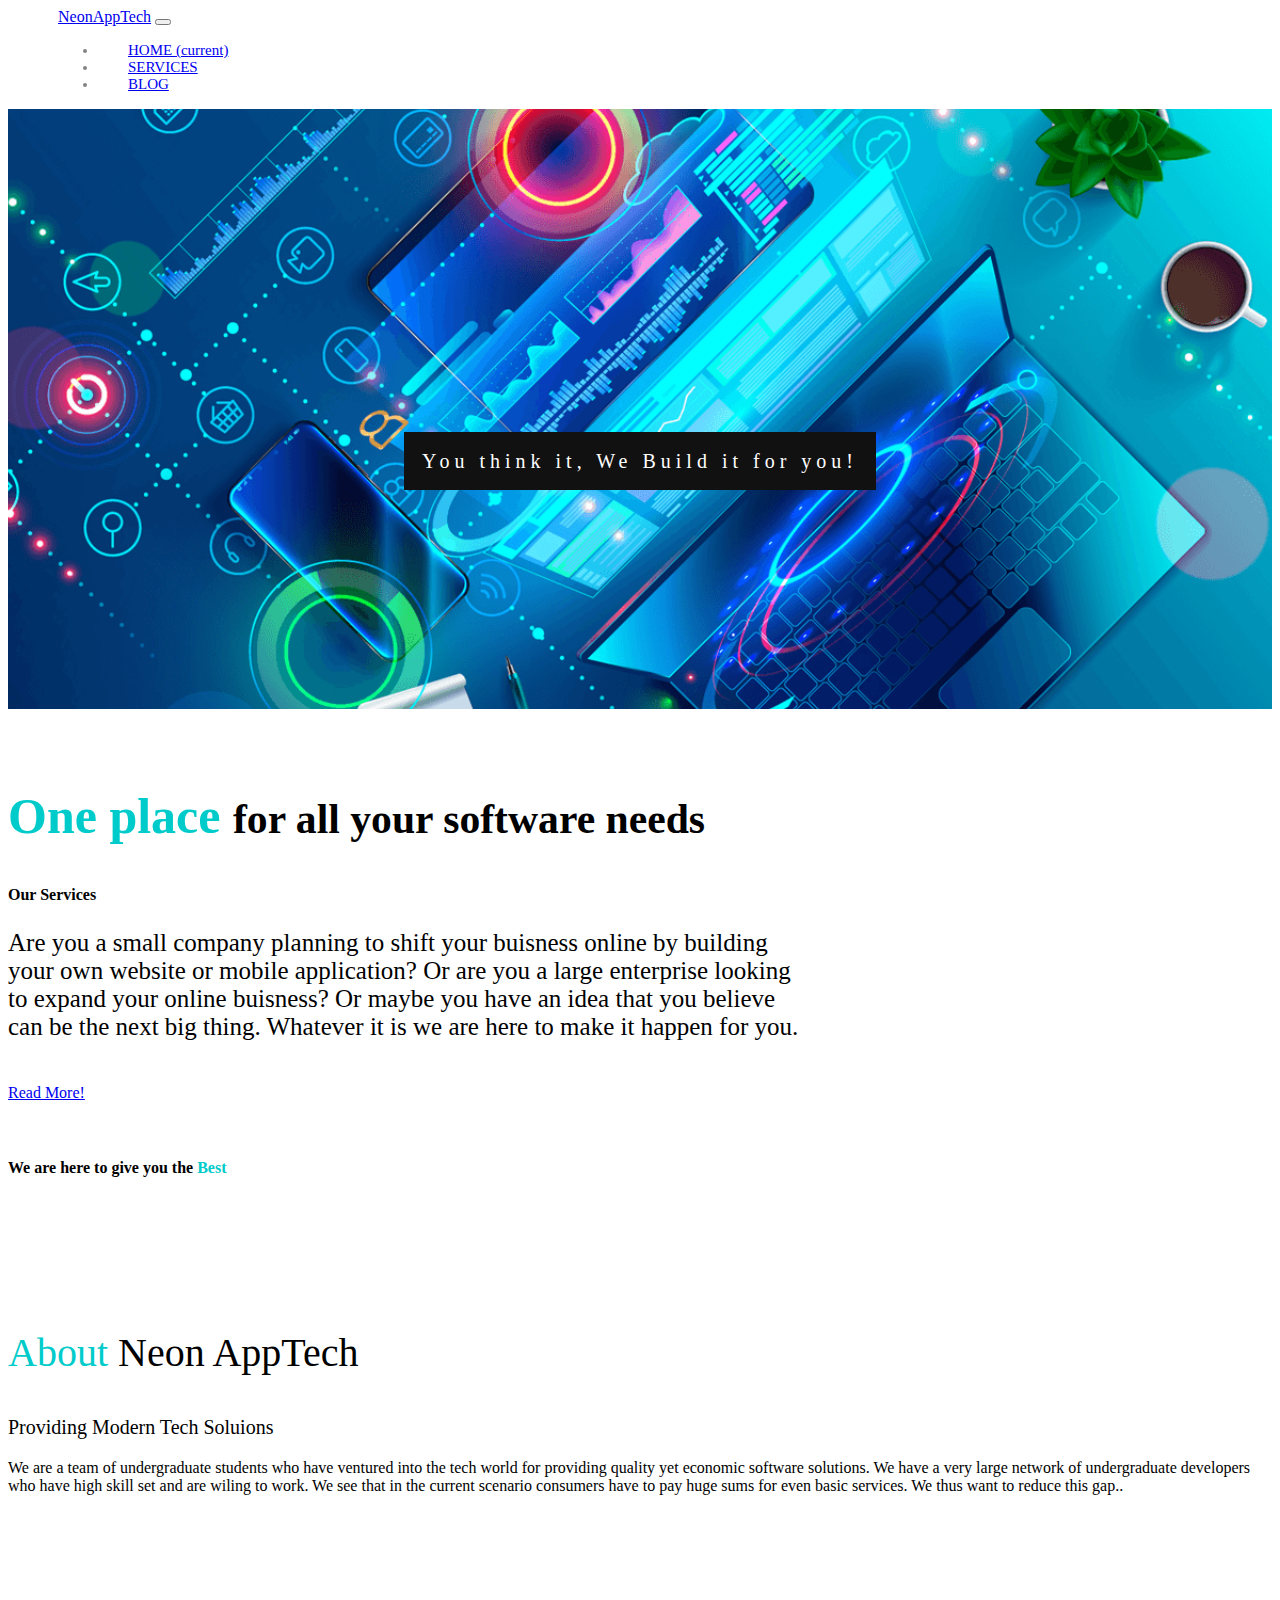
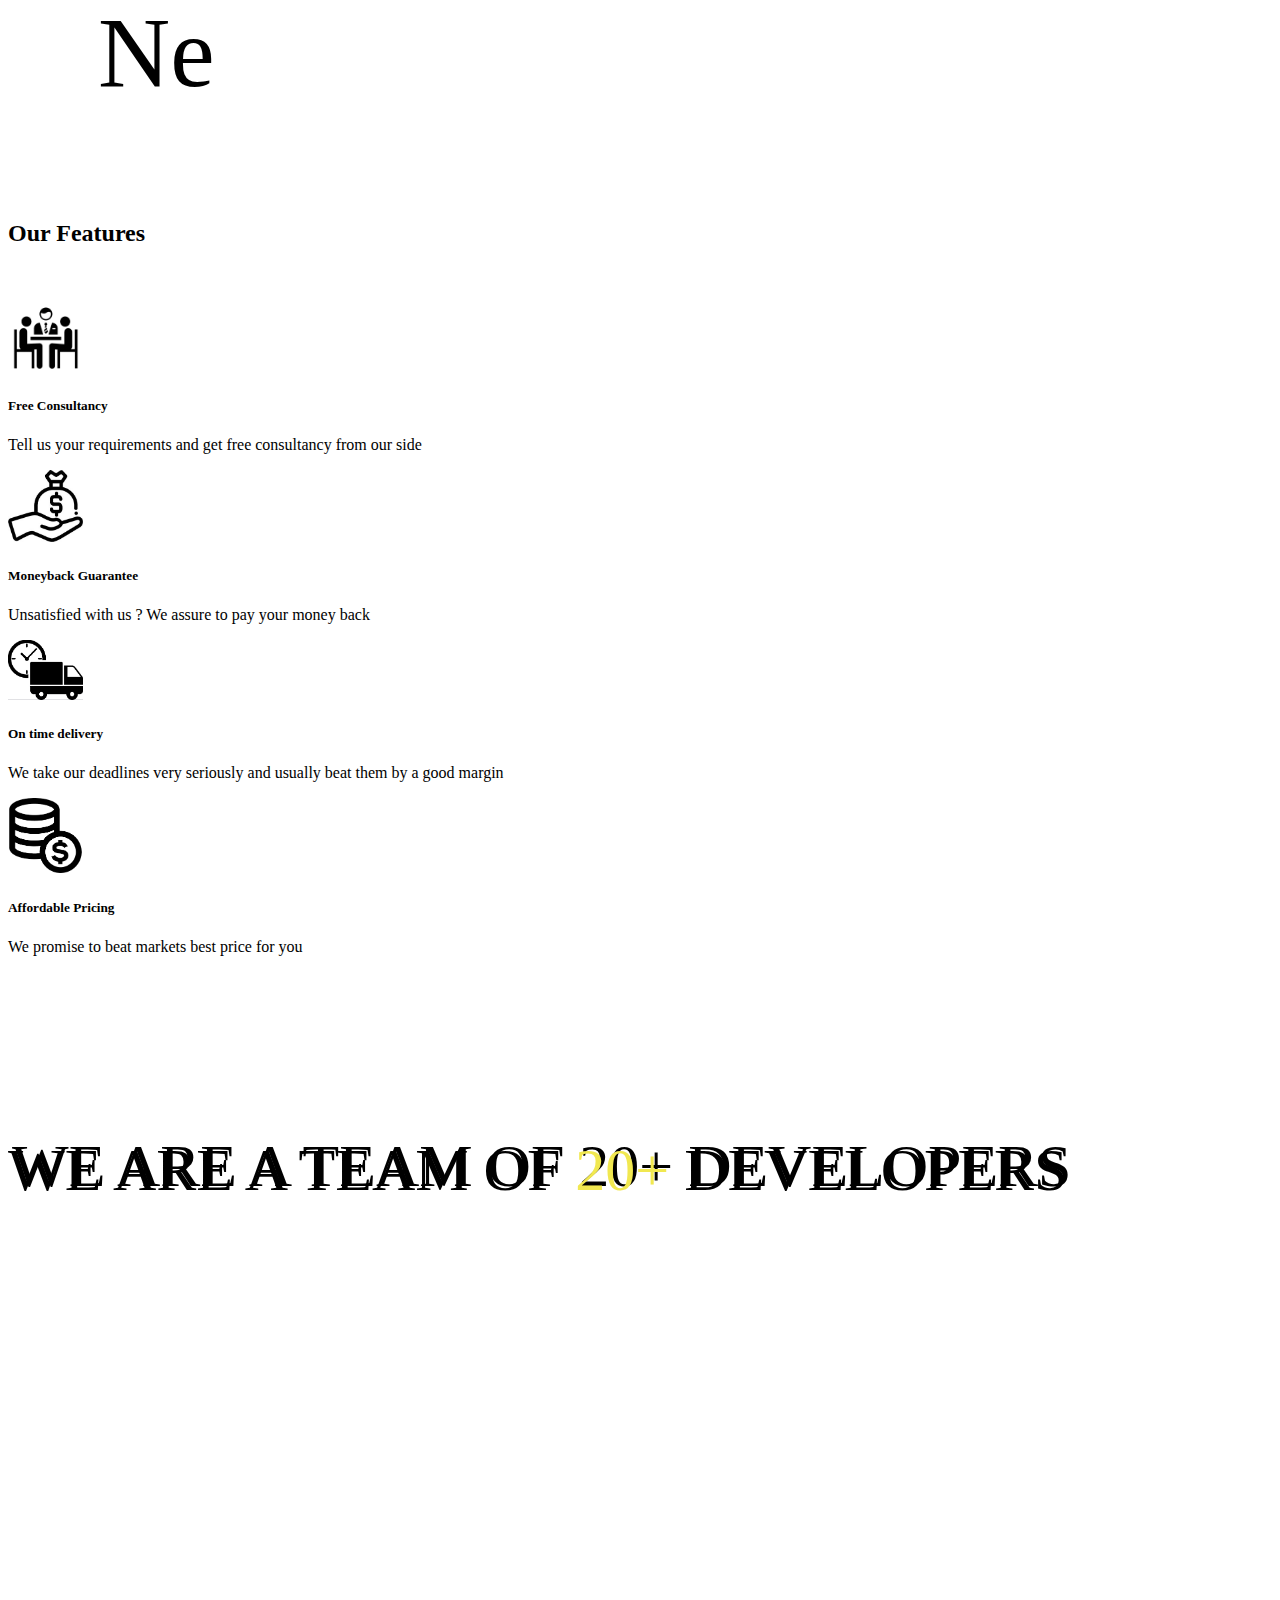
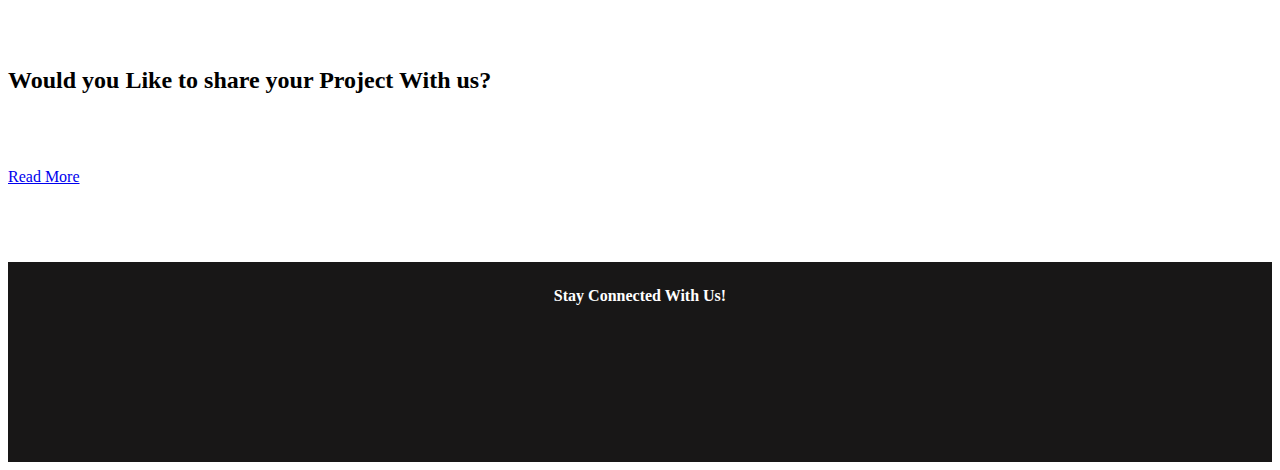
<file: index.html>
<!DOCTYPE html>
<html>
<head>
      <meta content="width=device-width, initial-scale=1" name="viewport" />
  <meta charset="utf-8">
    <meta name="description" content="We at Neon AppTech specialise in web development, android as well as hybrid application development">
    <title>NeonAppTech - Home</title>
    <link rel="stylesheet" href="https://cdnjs.cloudflare.com/ajax/libs/font-awesome/5.13.1/css/all.min.css" integrity="sha512-xA6Hp6oezhjd6LiLZynuukm80f8BoZ3OpcEYaqKoCV3HKQDrYjDE1Gu8ocxgxoXmwmSzM4iqPvCsOkQNiu41GA==" crossorigin="anonymous" />
    <link rel="stylesheet" type="text/css" href="neonapp.css">
    <link rel="stylesheet" href="https://stackpath.bootstrapcdn.com/bootstrap/4.5.0/css/bootstrap.min.css" integrity="sha384-9aIt2nRpC12Uk9gS9baDl411NQApFmC26EwAOH8WgZl5MYYxFfc+NcPb1dKGj7Sk" crossorigin="anonymous">
</head>
<body>
<nav class="navbar fixed-top navbar-expand-lg navbar-light py-4", style="background-color: white;">
  <a class="navbar-brand" href="index.html">NeonAppTech</a>
  <button class="navbar-toggler" type="button" data-toggle="collapse" data-target="#navbarSupportedContent" aria-controls="navbarSupportedContent" aria-expanded="false" aria-label="Toggle navigation">
    <span class="navbar-toggler-icon"></span>
  </button>

  <div class="collapse navbar-collapse" id="navbarSupportedContent">
    <ul class="navbar-nav ml-auto ">
      <li class="nav-item active">
        <a class="nav-link" href="index.html">HOME <span class="sr-only">(current)</span></a>
      </li>
      <li class="nav-item">
        <a class="nav-link" href="services.html">SERVICES</a>
      </li>
      <li class="nav-item">
        <a class="nav-link" href="blog.html">BLOG</a>
      </li>
    </ul>
  </div>
</nav>

<div class="parallax">
    <div class="caption">
        <span class="border">You think it, We Build it for you!</span>
    </div>
</div>

<br>
<br>
<h2 class="text-center mb-5 mt-5 head">
  <span class="o">One place</span>
  <small class="text-muted">for all your software needs</small>
</h2>

<div class="html-content-1 text-center container">
<h4 class="mt-3">Our Services</h4>
<p class="lead">Are you a small company planning to shift your buisness online by building your own website or mobile application? Or are you a large enterprise looking to expand your online buisness? Or maybe you have an idea that you believe can be the next big thing. Whatever it is we are here to make it happen for you.</p>
<br>
<a class="btn btn-outline-info btn-lg" href="services.html">Read More!</a>
</div>

<br><br>

<h4 class="text-center mt-3 mb-3">
  We are here to give you the <span class="o">Best</span>
</h4>

<br><br><br><br><br>

<div class="parallax-1">
    <div class="container">
        <div class="row">
        <div class="col-md-6">
            <span class="align text-center">
                <p class="text-white mt-md-5" style="font-size: 40px;"><span class="o">About</span> Neon AppTech</p>
                <p class="text-white" style="font-size: 20px;">Providing Modern Tech Soluions</p>
                <p class="text-white">We are a team of undergraduate students who have ventured into the tech world for providing quality yet economic software solutions. We have a very large network of undergraduate developers who have high skill set and are wiling to work. We see that in the current scenario consumers have to pay huge sums for even basic services. We thus want to reduce this gap..</p> 
            </span>
        </div>
        <div class="col-md-6">
            <p class="text-white text-center mt-md-5" style="font-size: 100px;"> <span class="border border-white borderstyle">Ne</span></p>
        </div>
    </div>
    </div>
</div>

<br><br><br><br>

<div class="container">
    <h2 class="text-center">Our Features</h3> <br><br>
        <div class="row text-center">
            <div class="col-md-3 mx-auto">
                    <div class="card border-0 text-center random">
                    <img src="capture.png" class="card-img-top mx-auto" style="max-width: 75px; max-height: 75px;">
                    <div class="card-body">
                    <h5 class="card-title">Free Consultancy</h5>
                    <p class="card-text">Tell us your requirements and get free consultancy from our side</p>
                    </div>
                </div>
            </div>
            <div class="col-md-3 mx-auto">
                 <div class="card border-0 text-center random">
                    <img src="moneyback.jpg" class="card-img-top mx-auto" style="max-width: 75px; max-height: 75px;">
                    <div class="card-body">
                    <h5 class="card-title">Moneyback Guarantee</h5>
                    <p class="card-text">Unsatisfied with us ? We assure to pay your money back</p>
                    </div>
                </div>
            </div>
            <div class="col-md-3 mx-auto">
                 <div class="card border-0 text-center random">
                    <img src="ontime.jpg" class="card-img-top mx-auto" style="max-width: 75px; max-height: 75px;">
                    <div class="card-body">
                    <h5 class="card-title">On time delivery</h5>
                    <p class="card-text">We take our deadlines very seriously and usually beat them by a good margin</p>
                    </div>
                </div>
            </div>
            <div class="col-md-3 mx-auto">
                 <div class="card border-0 text-center random">
                    <img src="images.png" class="card-img-top mx-auto" style="max-width: 75px; max-height: 75px;">
                    <div class="card-body">
                    <h5 class="card-title">Affordable Pricing</h5>
                    <p class="card-text">We promise to beat markets best price for you</p>
                    </div>
                </div>
            </div>
        </div>
</div>

<br><br><br>

<div class="parallax-2">
    <h2 class="text-center text-white we">WE ARE A TEAM OF <span class="plus">20+</span> DEVELOPERS</h2>
</div>

<br><br><br><br>
<h2 class="text-center">Would you Like to share your Project With us?</h2>

<br><br><br>
<div class="text-center">
    <a class="btn btn-outline-info btn-lg" href="contactus.html">Read More</a>
</div>
<br><br><br>
<div class="footer">
    <h4><p style="padding-top: 25px;">Stay Connected With Us!</p></h4>
    <a href="#"><i class="fab fa-facebook-square fa-2x"></i></a>
    <a href="#"><i class="fab fa-linkedin fa-2x"></i></a>
    <a href="#"><i class="fab fa-instagram-square fa-2x"></i></a>
</div>

<script src="https://code.jquery.com/jquery-3.5.1.slim.min.js" integrity="sha384-DfXdz2htPH0lsSSs5nCTpuj/zy4C+OGpamoFVy38MVBnE+IbbVYUew+OrCXaRkfj" crossorigin="anonymous"></script>
<script src="https://cdn.jsdelivr.net/npm/popper.js@1.16.0/dist/umd/popper.min.js" integrity="sha384-Q6E9RHvbIyZFJoft+2mJbHaEWldlvI9IOYy5n3zV9zzTtmI3UksdQRVvoxMfooAo" crossorigin="anonymous"></script>
<script src="https://stackpath.bootstrapcdn.com/bootstrap/4.5.0/js/bootstrap.min.js" integrity="sha384-OgVRvuATP1z7JjHLkuOU7Xw704+h835Lr+6QL9UvYjZE3Ipu6Tp75j7Bh/kR0JKI" crossorigin="anonymous"></script>
</body>
</html>
</file>
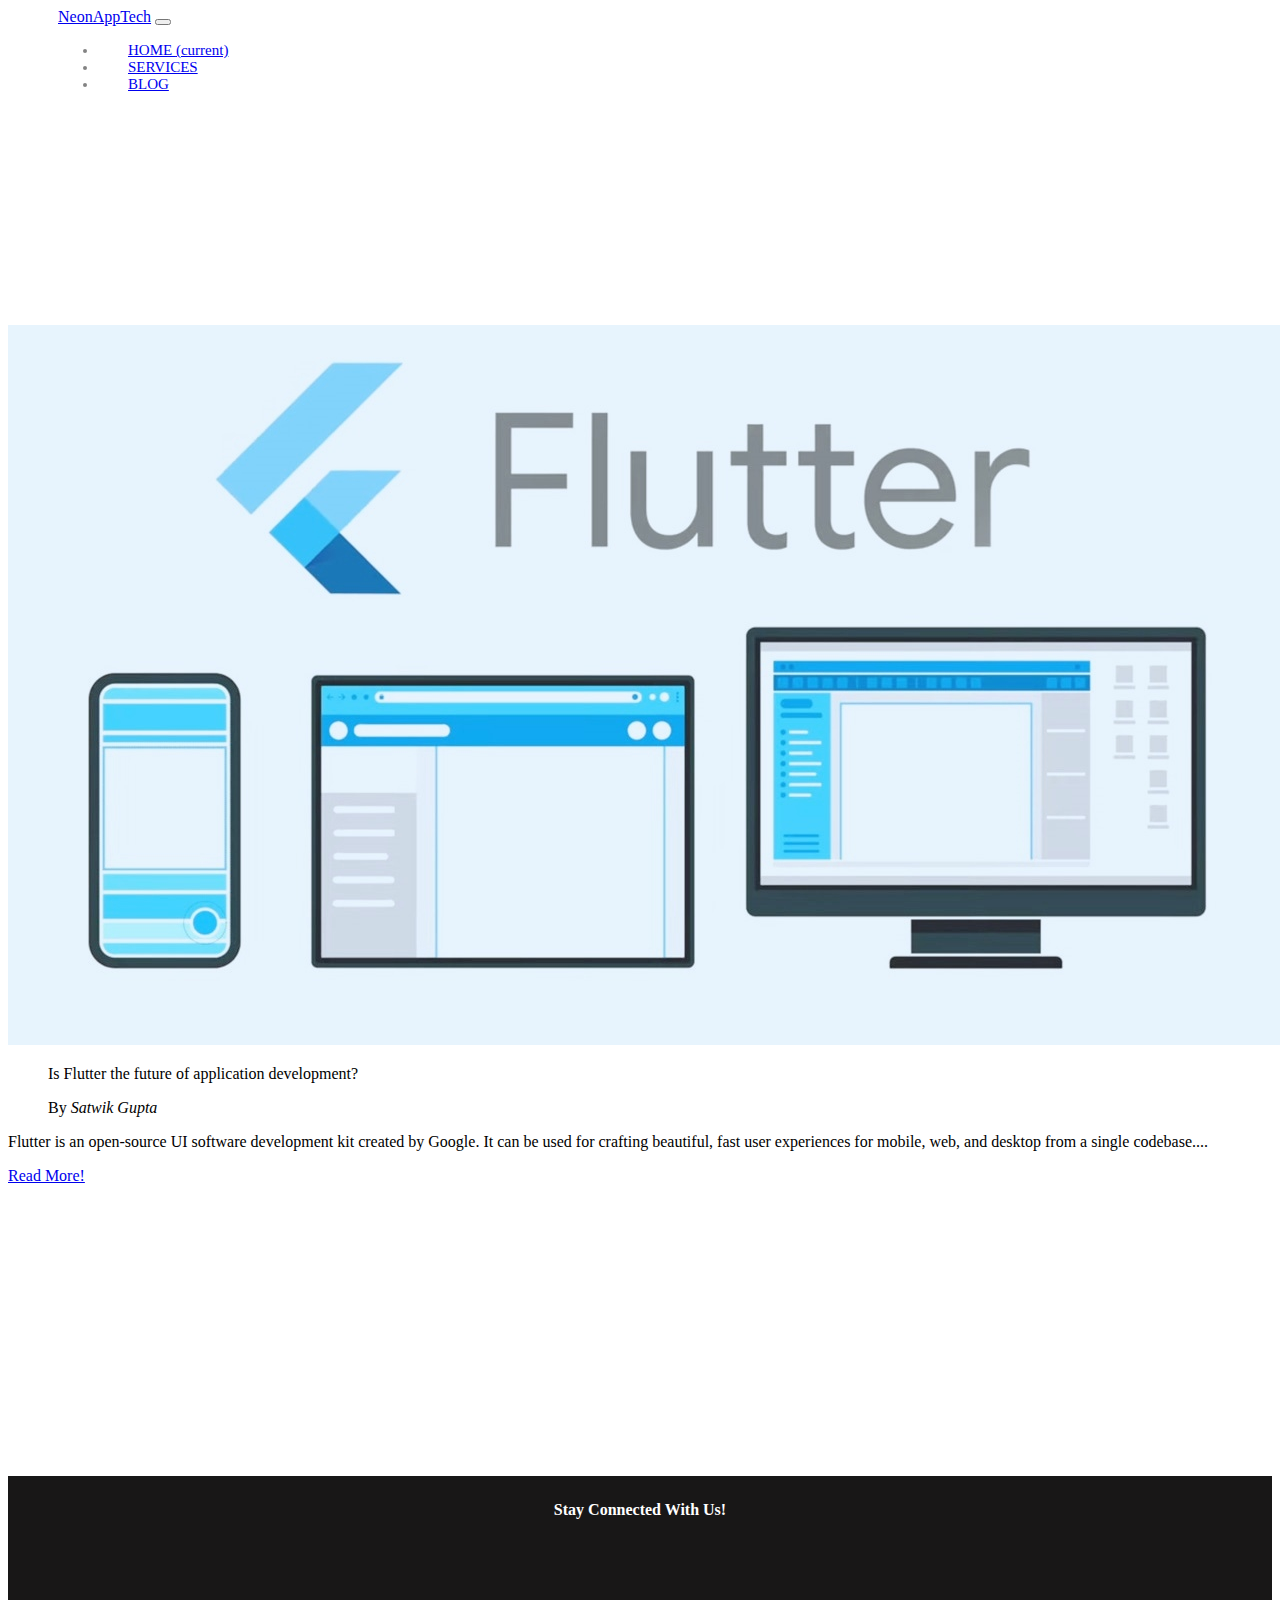
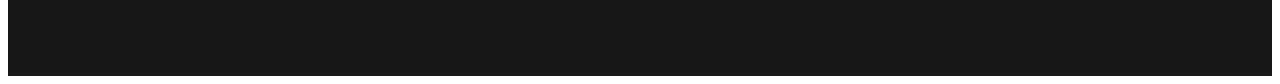
<file: blog.html>
<!DOCTYPE html>
<html>
<head>
	 <meta content="width=device-width, initial-scale=1" name="viewport" />
  <meta charset="utf-8">
    <meta name="description" content="We at Neon AppTech specialise in web development, android as well as hybrid application development">
    <title>NeonAppTech - Blog</title>
    <link rel="stylesheet" href="https://cdnjs.cloudflare.com/ajax/libs/font-awesome/5.13.1/css/all.min.css" integrity="sha512-xA6Hp6oezhjd6LiLZynuukm80f8BoZ3OpcEYaqKoCV3HKQDrYjDE1Gu8ocxgxoXmwmSzM4iqPvCsOkQNiu41GA==" crossorigin="anonymous" />
    <link rel="stylesheet" type="text/css" href="neonapp.css">
    <link rel="stylesheet" href="https://stackpath.bootstrapcdn.com/bootstrap/4.5.0/css/bootstrap.min.css" integrity="sha384-9aIt2nRpC12Uk9gS9baDl411NQApFmC26EwAOH8WgZl5MYYxFfc+NcPb1dKGj7Sk" crossorigin="anonymous">
</head>
<body>
<nav class="navbar fixed-top navbar-expand-lg navbar-dark bg-dark py-4">
  <a class="navbar-brand" href="index.html">NeonAppTech</a>
  <button class="navbar-toggler" type="button" data-toggle="collapse" data-target="#navbarSupportedContent" aria-controls="navbarSupportedContent" aria-expanded="false" aria-label="Toggle navigation">
    <span class="navbar-toggler-icon"></span>
  </button>

  <div class="collapse navbar-collapse" id="navbarSupportedContent">
    <ul class="navbar-nav ml-auto ">
      <li class="nav-item active">
        <a class="nav-link" href="index.html">HOME <span class="sr-only">(current)</span></a>
      </li>
      <li class="nav-item">
        <a class="nav-link" href="services.html">SERVICES</a>
      </li>
      <li class="nav-item">
        <a class="nav-link" href="blog.html">BLOG</a>
      </li>
    </ul>
  </div>
</nav>
<br><br><br>
<br><br><br>
<br><br><br>
<br><br><br>





<div class="container">
  <div class="row">
    <div class="col-md-2"></div>
    <div class="col-md-8 text-center">
        <div class="card">
  <img class="card-img-top" src="flutter.jpg" alt="Card image cap">
  <div class="card-body">
    <blockquote class="blockquote mb-0">
      <p>Is Flutter the future of application development?</p>
      <footer class="blockquote-footer">By <cite title="Source Title">Satwik Gupta</cite></footer>
    </blockquote>
    <p class="card-text">Flutter is an open-source UI software development kit created by Google. It can be used for crafting beautiful, fast user experiences for mobile, web, and desktop from a single codebase....</p>
    <a class="btn btn-outline-info btn-lg" href="show.html">Read More!</a>
  </div>
</div>
    </div>
    <div class="col-md-2"></div>
  </div>
</div>





<br><br><br>
<br><br><br>
<br><br><br>
<br><br><br>
<br><br><br>
<div class="footer">
    <h4><p style="padding-top: 25px;">Stay Connected With Us!</p></h4>
    <a href="#"><i class="fab fa-facebook-square fa-2x"></i></a>
    <a href="#"><i class="fab fa-linkedin fa-2x"></i></a>
    <a href="#"><i class="fab fa-instagram-square fa-2x"></i></a>
</div>

<script src="https://code.jquery.com/jquery-3.5.1.slim.min.js" integrity="sha384-DfXdz2htPH0lsSSs5nCTpuj/zy4C+OGpamoFVy38MVBnE+IbbVYUew+OrCXaRkfj" crossorigin="anonymous"></script>
<script src="https://cdn.jsdelivr.net/npm/popper.js@1.16.0/dist/umd/popper.min.js" integrity="sha384-Q6E9RHvbIyZFJoft+2mJbHaEWldlvI9IOYy5n3zV9zzTtmI3UksdQRVvoxMfooAo" crossorigin="anonymous"></script>
<script src="https://stackpath.bootstrapcdn.com/bootstrap/4.5.0/js/bootstrap.min.js" integrity="sha384-OgVRvuATP1z7JjHLkuOU7Xw704+h835Lr+6QL9UvYjZE3Ipu6Tp75j7Bh/kR0JKI" crossorigin="anonymous"></script>
</body>
</html>
</file>
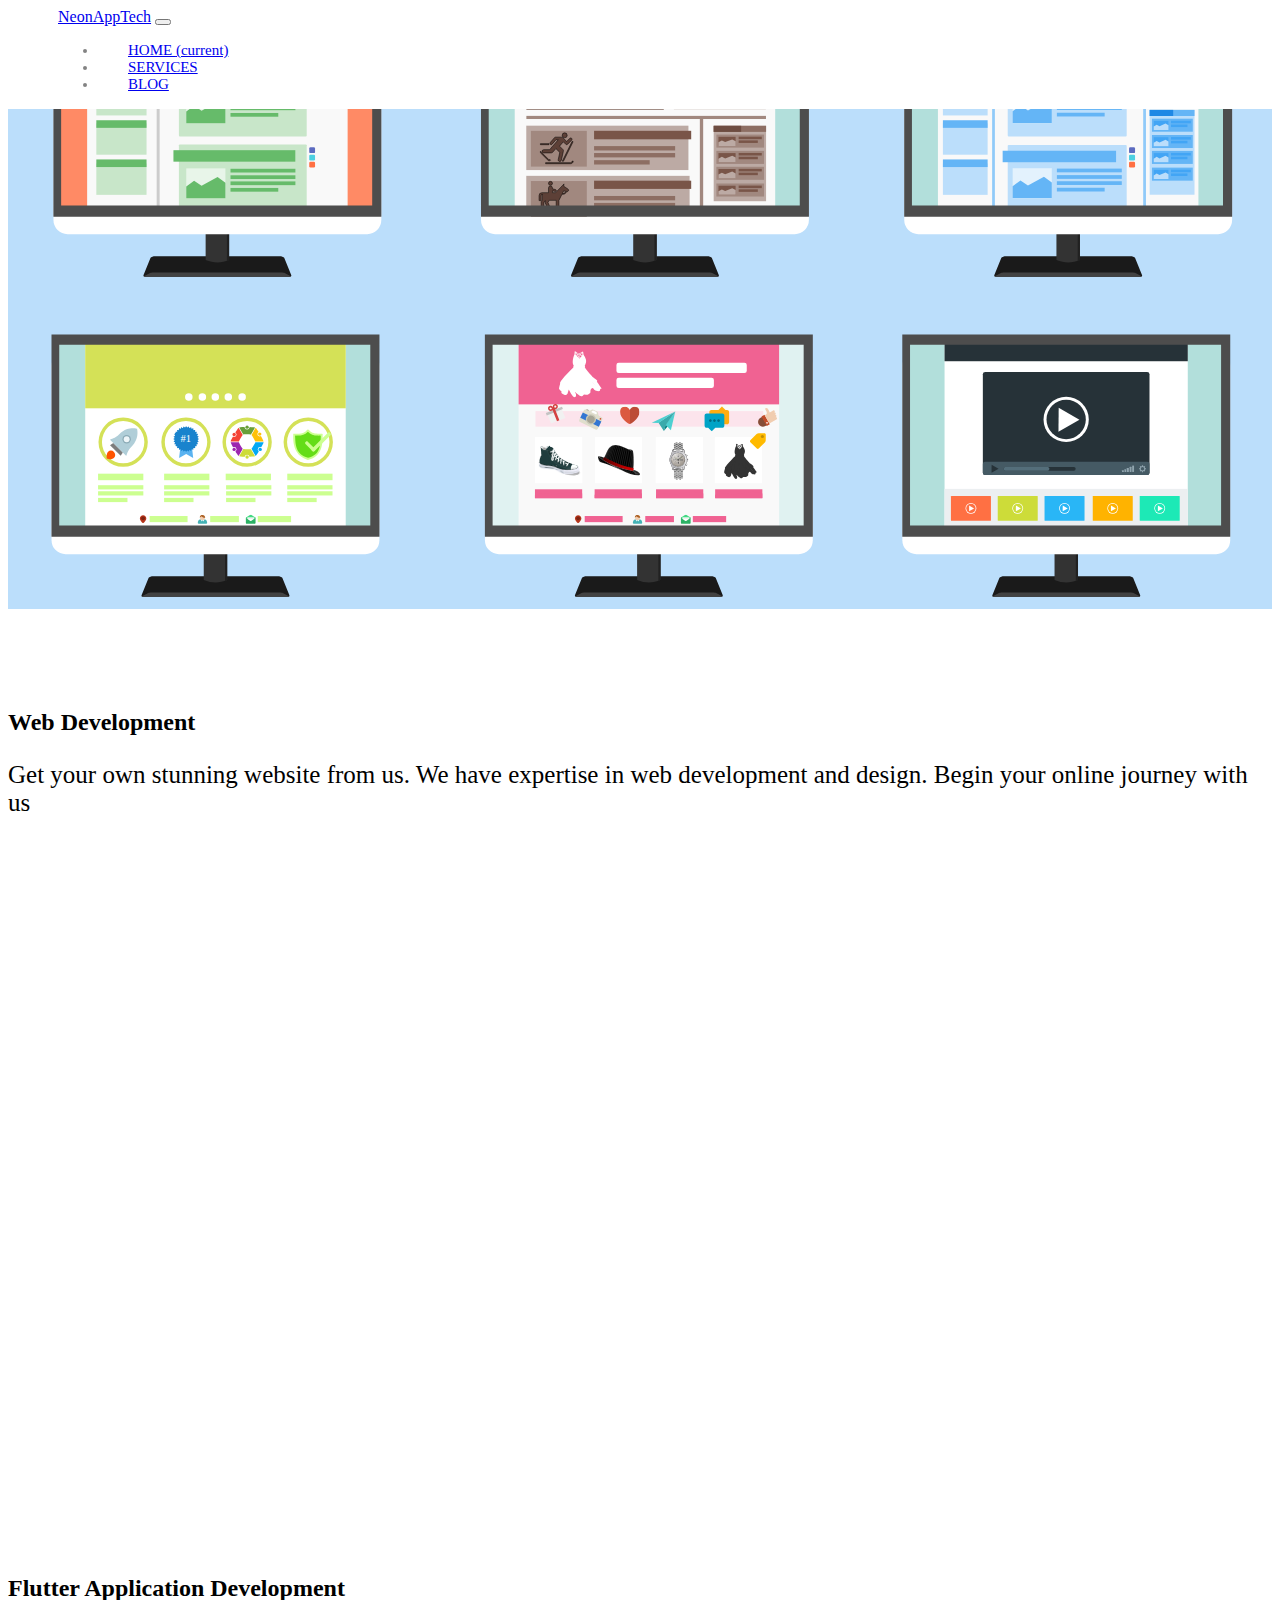
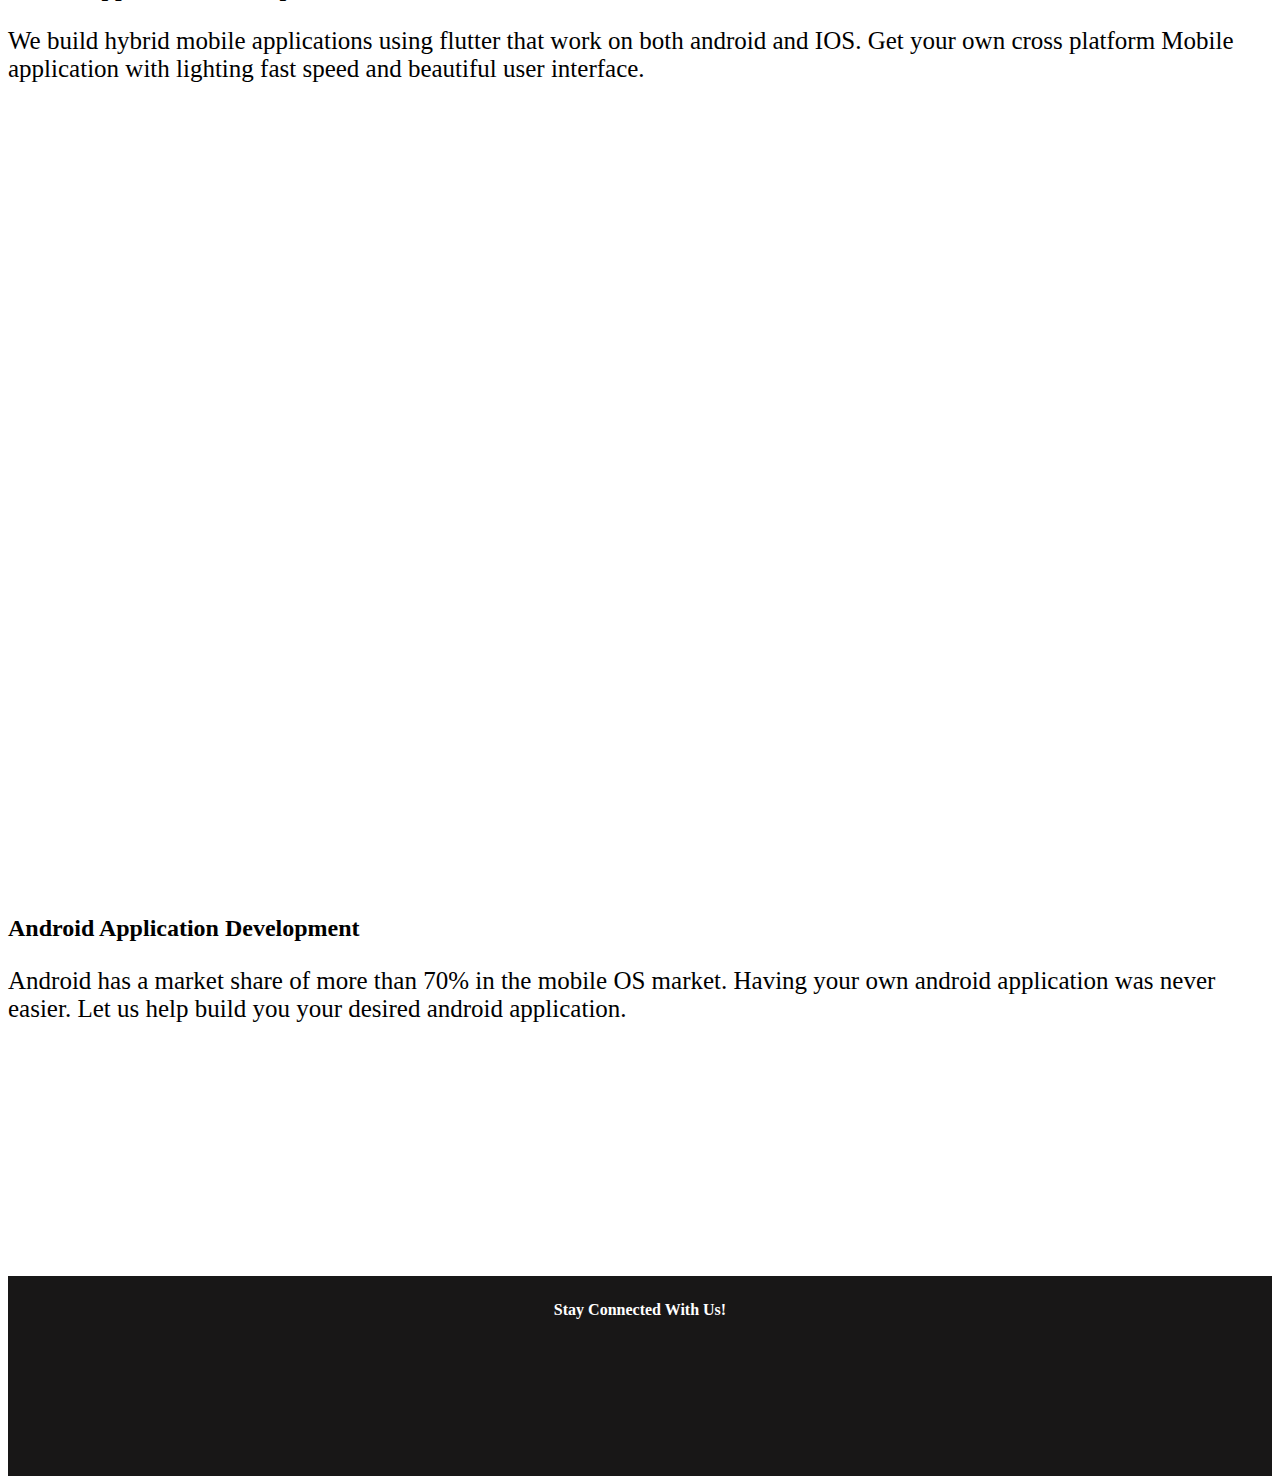
<file: services.html>
<!DOCTYPE html>
<html>
<head>
	<meta content="width=device-width, initial-scale=1" name="viewport" />
  <meta charset="utf-8">
  <meta name="description" content="We at Neon AppTech specialise in web development, android as well as hybrid application development">
	<title>NeonAppTech - Services</title>
    <link rel="stylesheet" href="https://cdnjs.cloudflare.com/ajax/libs/font-awesome/5.13.1/css/all.min.css" integrity="sha512-xA6Hp6oezhjd6LiLZynuukm80f8BoZ3OpcEYaqKoCV3HKQDrYjDE1Gu8ocxgxoXmwmSzM4iqPvCsOkQNiu41GA==" crossorigin="anonymous" />
    <link rel="stylesheet" type="text/css" href="neonapp.css">
    <link rel="stylesheet" href="https://stackpath.bootstrapcdn.com/bootstrap/4.5.0/css/bootstrap.min.css" integrity="sha384-9aIt2nRpC12Uk9gS9baDl411NQApFmC26EwAOH8WgZl5MYYxFfc+NcPb1dKGj7Sk" crossorigin="anonymous">
</head>
<body>

	<nav class="navbar fixed-top navbar-expand-lg navbar-light py-4", style="background-color: white;">
  <a class="navbar-brand" href="index.html">NeonAppTech</a>
  <button class="navbar-toggler" type="button" data-toggle="collapse" data-target="#navbarSupportedContent" aria-controls="navbarSupportedContent" aria-expanded="false" aria-label="Toggle navigation">
    <span class="navbar-toggler-icon"></span>
  </button>

  <div class="collapse navbar-collapse" id="navbarSupportedContent">
    <ul class="navbar-nav ml-auto ">
      <li class="nav-item active">
        <a class="nav-link" href="index.html">HOME <span class="sr-only">(current)</span></a>
      </li>
      <li class="nav-item">
        <a class="nav-link" href="services.html">SERVICES</a>
      </li>
      <li class="nav-item">
        <a class="nav-link" href="blog.html">BLOG</a>
      </li>
    </ul>
  </div>
</nav>

<div class="parallax-3">
</div>
<p></p>
<section class="hght">
	<div class="container">
		<h2 class="text-center mgin">Web Development</h2>
		<p class="lead text-center">Get your own stunning website from us. We have expertise in web development and design. Begin your online journey with us</p>
	</div>
</section>
<p></p>
<div class="parallax-4"></div>
<section class="hght">
	<div class="container">
		<h2 class="text-center mgin">Flutter Application Development</h2>
		<p class="lead text-center c2">We build hybrid mobile applications using flutter that work on both android  and IOS. Get your own cross platform Mobile application with lighting fast speed and beautiful user interface.</p>
	</div>
</section>
<br><br><br><br><br>
<div class="parallax-5"></div>
<section class="hght">
	<div class="container">
		<h2 class="text-center mgin">Android Application Development</h2>
		<p class="lead text-center">Android has a market share of more than 70% in the mobile OS market. 
Having your own android application was never easier. Let us help build you your desired android application.</p>
	</div>
</section>
<br><br><br><br><br>
<div class="footer">
    <h4><p style="padding-top: 25px;">Stay Connected With Us!</p></h4>
    <a href="#"><i class="fab fa-facebook-square fa-2x"></i></a>
    <a href="#"><i class="fab fa-linkedin fa-2x"></i></a>
    <a href="#"><i class="fab fa-instagram-square fa-2x"></i></a>
</div>

<script src="https://code.jquery.com/jquery-3.5.1.slim.min.js" integrity="sha384-DfXdz2htPH0lsSSs5nCTpuj/zy4C+OGpamoFVy38MVBnE+IbbVYUew+OrCXaRkfj" crossorigin="anonymous"></script>
<script src="https://cdn.jsdelivr.net/npm/popper.js@1.16.0/dist/umd/popper.min.js" integrity="sha384-Q6E9RHvbIyZFJoft+2mJbHaEWldlvI9IOYy5n3zV9zzTtmI3UksdQRVvoxMfooAo" crossorigin="anonymous"></script>
<script src="https://stackpath.bootstrapcdn.com/bootstrap/4.5.0/js/bootstrap.min.js" integrity="sha384-OgVRvuATP1z7JjHLkuOU7Xw704+h835Lr+6QL9UvYjZE3Ipu6Tp75j7Bh/kR0JKI" crossorigin="anonymous"></script>
</body>
</html>
</file>
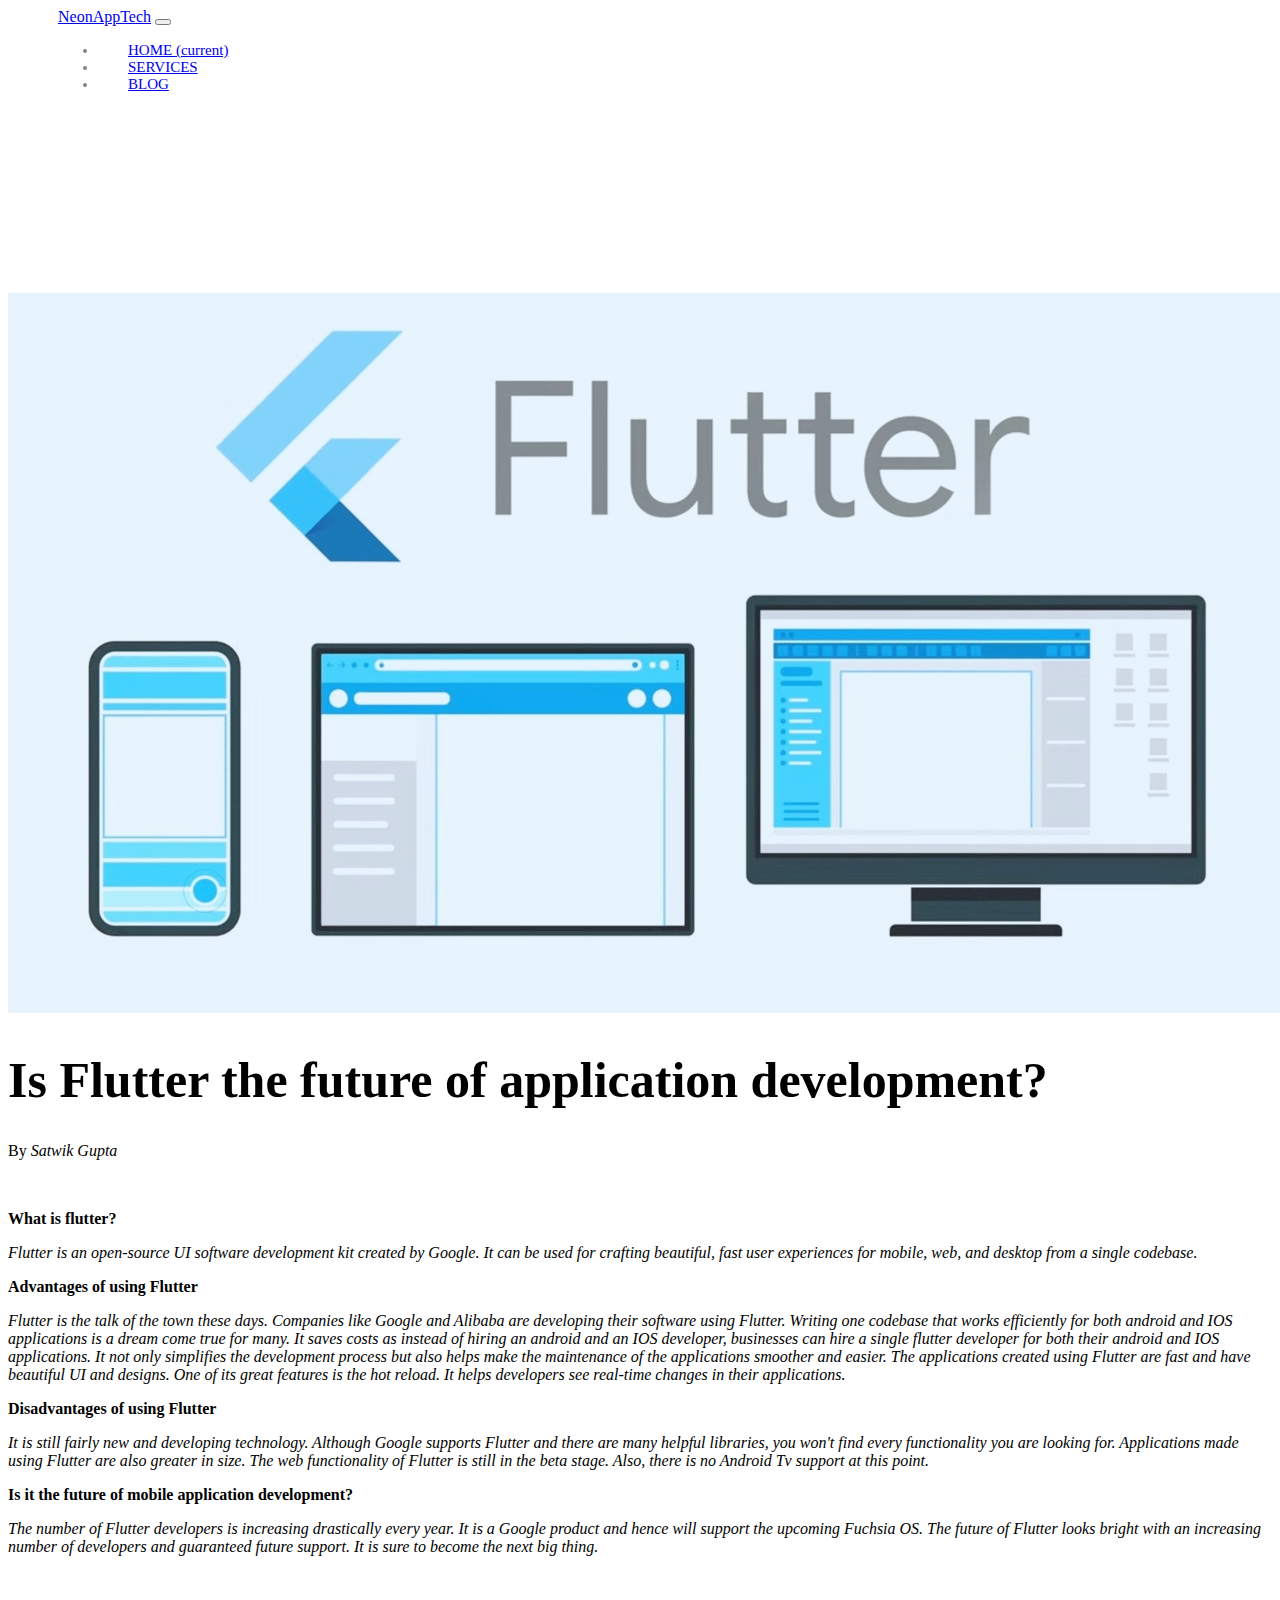
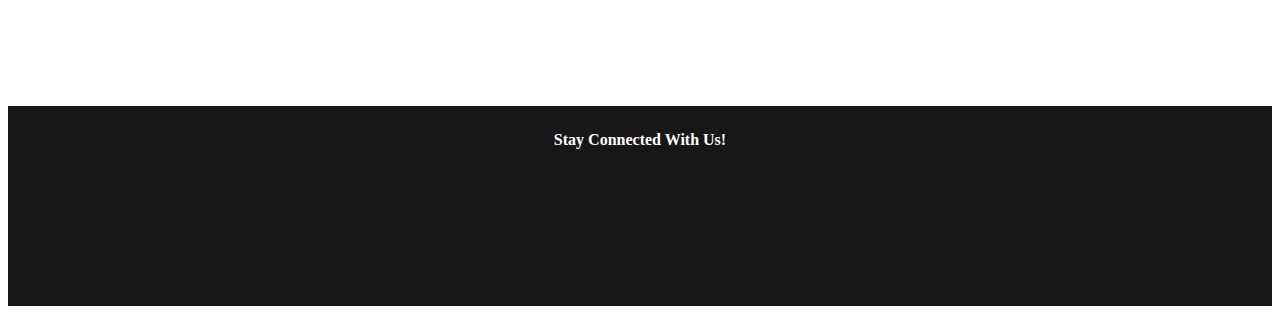
<file: show.html>
<!DOCTYPE html>
<html>
<head>
	 <meta content="width=device-width, initial-scale=1" name="viewport" />
  <meta charset="utf-8">
    <meta name="description" content="We at Neon AppTech specialise in web development, android as well as hybrid application development">
    <title>NeonAppTech - Show</title>
    <link rel="stylesheet" href="https://cdnjs.cloudflare.com/ajax/libs/font-awesome/5.13.1/css/all.min.css" integrity="sha512-xA6Hp6oezhjd6LiLZynuukm80f8BoZ3OpcEYaqKoCV3HKQDrYjDE1Gu8ocxgxoXmwmSzM4iqPvCsOkQNiu41GA==" crossorigin="anonymous" />
    <link rel="stylesheet" type="text/css" href="neonapp.css">
    <link rel="stylesheet" href="https://stackpath.bootstrapcdn.com/bootstrap/4.5.0/css/bootstrap.min.css" integrity="sha384-9aIt2nRpC12Uk9gS9baDl411NQApFmC26EwAOH8WgZl5MYYxFfc+NcPb1dKGj7Sk" crossorigin="anonymous">
</head>
<body>
<nav class="navbar fixed-top navbar-expand-lg navbar-light py-4", style="background-color: white;">
  <a class="navbar-brand" href="index.html">NeonAppTech</a>
  <button class="navbar-toggler" type="button" data-toggle="collapse" data-target="#navbarSupportedContent" aria-controls="navbarSupportedContent" aria-expanded="false" aria-label="Toggle navigation">
    <span class="navbar-toggler-icon"></span>
  </button>

  <div class="collapse navbar-collapse" id="navbarSupportedContent">
    <ul class="navbar-nav ml-auto ">
      <li class="nav-item active">
        <a class="nav-link" href="index.html">HOME <span class="sr-only">(current)</span></a>
      </li>
      <li class="nav-item">
        <a class="nav-link" href="services.html">SERVICES</a>
      </li>
      <li class="nav-item">
        <a class="nav-link" href="blog.html">BLOG</a>
      </li>
    </ul>
  </div>
</nav>
<div class="container" style="margin-top: 200px;">
  <div class="row">
    <div class="col-lg-8">
      <img src="flutter.jpg" class="img-fluid">
    </div>
    <div class="col-lg-4">
      <h1 style="font-size: 50px;">Is Flutter the future of application development?</h1>
      <footer class="blockquote-footer">By <cite title="Source Title">Satwik Gupta</cite></footer>
    </div>
  </div>
  <div class="container">
  <div class="row"  style="margin-top: 50px;">
    <b>What is flutter?</b>
<p><i>Flutter is an open-source UI software development kit created by Google. It can be used for crafting beautiful, fast user experiences for mobile, web, and desktop from a single codebase.</i></p>

<b>Advantages of using Flutter</b>
<p><i>Flutter is the talk of the town these days. Companies like Google and Alibaba are developing their software using Flutter. Writing one codebase that works efficiently for both android and IOS applications is a dream come true for many. It saves costs as instead of hiring an android and an IOS developer, businesses can hire a single flutter developer for both their android and IOS applications. It not only simplifies the development process but also helps make the maintenance of the applications smoother and easier. The applications created using Flutter are fast and have beautiful UI and designs. One of its great features is the hot reload. It helps developers see real-time changes in their applications.</i></p>

<b>Disadvantages of using Flutter</b>
<p><i>It is still fairly new and developing technology. Although Google supports Flutter and there are many helpful libraries, you won't find every functionality you are looking for. Applications made using Flutter are also greater in size. The web functionality of Flutter is still in the beta stage. Also, there is no Android Tv support at this point.</i></p>


<b>Is it the future of mobile application development?</b>
<p><i>The number of Flutter developers is increasing drastically every year. It is a Google product and hence will support the upcoming Fuchsia OS. The future of Flutter looks bright with an increasing number of developers and guaranteed future support. It is sure to become the next big thing.</i></p></div>
  </div>
</div>

<div class="footer" style="margin-top: 150px;">
    <h4><p style="padding-top: 25px;">Stay Connected With Us!</p></h4>
    <a href="#"><i class="fab fa-facebook-square fa-2x"></i></a>
    <a href="#"><i class="fab fa-linkedin fa-2x"></i></a>
    <a href="#"><i class="fab fa-instagram-square fa-2x"></i></a>
</div>

<script src="https://code.jquery.com/jquery-3.5.1.slim.min.js" integrity="sha384-DfXdz2htPH0lsSSs5nCTpuj/zy4C+OGpamoFVy38MVBnE+IbbVYUew+OrCXaRkfj" crossorigin="anonymous"></script>
<script src="https://cdn.jsdelivr.net/npm/popper.js@1.16.0/dist/umd/popper.min.js" integrity="sha384-Q6E9RHvbIyZFJoft+2mJbHaEWldlvI9IOYy5n3zV9zzTtmI3UksdQRVvoxMfooAo" crossorigin="anonymous"></script>
<script src="https://stackpath.bootstrapcdn.com/bootstrap/4.5.0/js/bootstrap.min.js" integrity="sha384-OgVRvuATP1z7JjHLkuOU7Xw704+h835Lr+6QL9UvYjZE3Ipu6Tp75j7Bh/kR0JKI" crossorigin="anonymous"></script>
</body>
</html>
</file>
<file: neonapp.css>
.navbar {
	padding-top: 0px;
	padding-bottom: 0px;
	padding-left: 50px;
	padding-right: 50px;
}

.nav-item {
	font-size: 15px;
	font-weight: 400;
	color: #838383;
	padding-right: 30px;
	padding-left: 30px;
}

.lead {
	font-size: 25px !important;
}

.parallax {
	background-image: url("homedesktopheader.png");
	height: 600px;
	background-attachment: fixed;
	background-position: center;
	background-repeat: no-repeat;
	background-size: cover;
}

.parallax-1 {
	background-image: url("Neon.jpg");
	height: 400px;
	background-attachment: fixed;
	background-position: center;
	background-repeat: no-repeat;
	background-size: cover;
}

.parallax-2 {
	background-image: url("develop.jpg");
	height: 500px;
	background-attachment: fixed;
	background-position: center;
	background-repeat: no-repeat;
	background-size: cover;
}

.hght {
	height: 250px;
}

.mgin {
	margin-top: 100px;
}

.parallax-3 {
	background-image: url("img2.svg");
	height: 500px;
	background-attachment: fixed;
	background-position: center;
	background-repeat: no-repeat;
	background-size: cover;
}

.parallax-4 {
	background-image: url("img3.svg");
	height: 500px;
	background-attachment: fixed;
	background-position: center;
	background-repeat: no-repeat;
	background-size: cover;
}

.parallax-5 {
	background-image: url("img1.jpg");
	height: 500px;
	background-attachment: fixed;
	background-position: center;
	background-repeat: no-repeat;
	background-size: cover;
}

.caption {
	position: sticky;
	left: 0;
	top: 50%;
	width: 100%;
	text-align: center;
	color: #000;
}

.caption span.border {
	background-color: #111;
	color: #fff;
	padding: 18px;
	font-size: 20px;
	letter-spacing: 5px;
}

.o {
	color: rgba(0,203,203,1);
}

.head {
	font-size: 50px;
}

.html-content-1 {
	margin-top: 30px;
	max-width: 800px !important;
}

.borderstyle {
	padding-left: 90px;
	padding-right: 90px;
	padding-bottom: 90px;
	padding-top: 10px;
}

.we {
	padding-top: 60px;
	font-weight: 400;
	font-size: 60px;
	text-shadow: 4px -4px black;
}

.plus {
	font-weight: 400;
	color: rgb(241, 232, 80);
}

.align {
	margin-top: 200px;
}

.fab {
	margin-left: 10px;
	margin-right: 10px;
}

.footer {
	left: 0;
	bottom: 0;
	height: 200px;
	width: 100%;
	text-align: center;
	color: white;
	background-color: #181717;
}

.required:after {
    content:" *";
    color: red;
  }

.header {
  padding: 60px;
  text-align: center;
  background: #181717;
  color: white;
  font-size: 30px;
}

@media only screen and (max-width: 768px) {
	.caption span.border {
		font-size: 15px;
	letter-spacing: 2px;
	}
}

@media only screen and (max-width: 992px) {
	.parallax-1 {
		height: 540px;
	}
}

@media only screen and (max-width: 484px) {
	.mgin {
		margin-top: 0;
	}

	.c2 {
		margin-bottom: 10px;
		margin-top: 0;
	}
}
</file>
